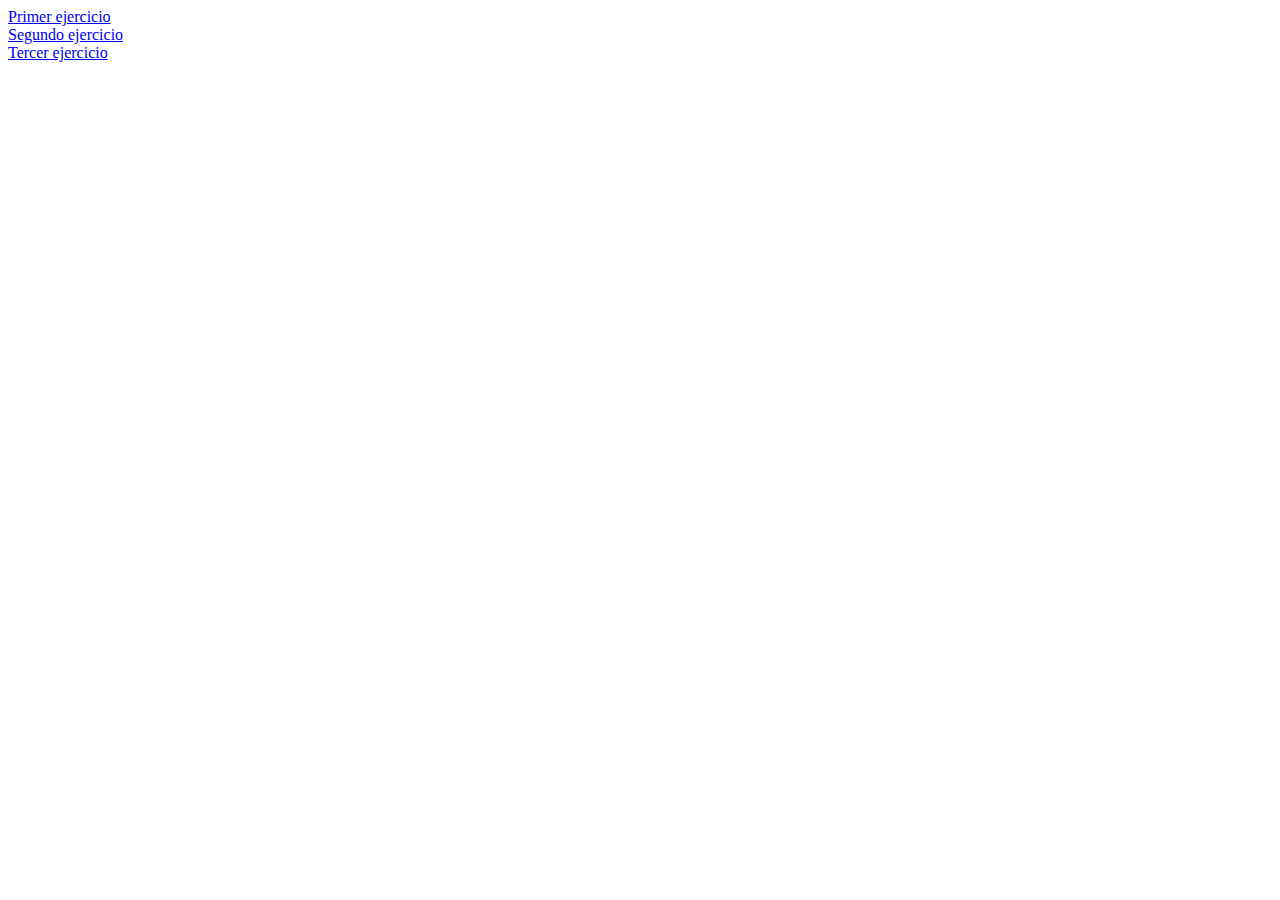
<file: index.html>
<!DOCTYPE html>
<html>
  <head>
    <meta charset="utf-8">
    <title>Ejercicios de Banderas</title>
  </head>
  <body>
    <div><a href="views/primer-ejercicio/primer-ejercicio.html">Primer ejercicio</a></div>
    <div><a href="views/segundo-ejercicio/segundo-ejercicio.html">Segundo ejercicio</a></div>
    <div><a href="views/tercer-ejercicio/tercer-ejercicio.html">Tercer ejercicio</a></div>
    </div>
  </body>
</html>
</file>
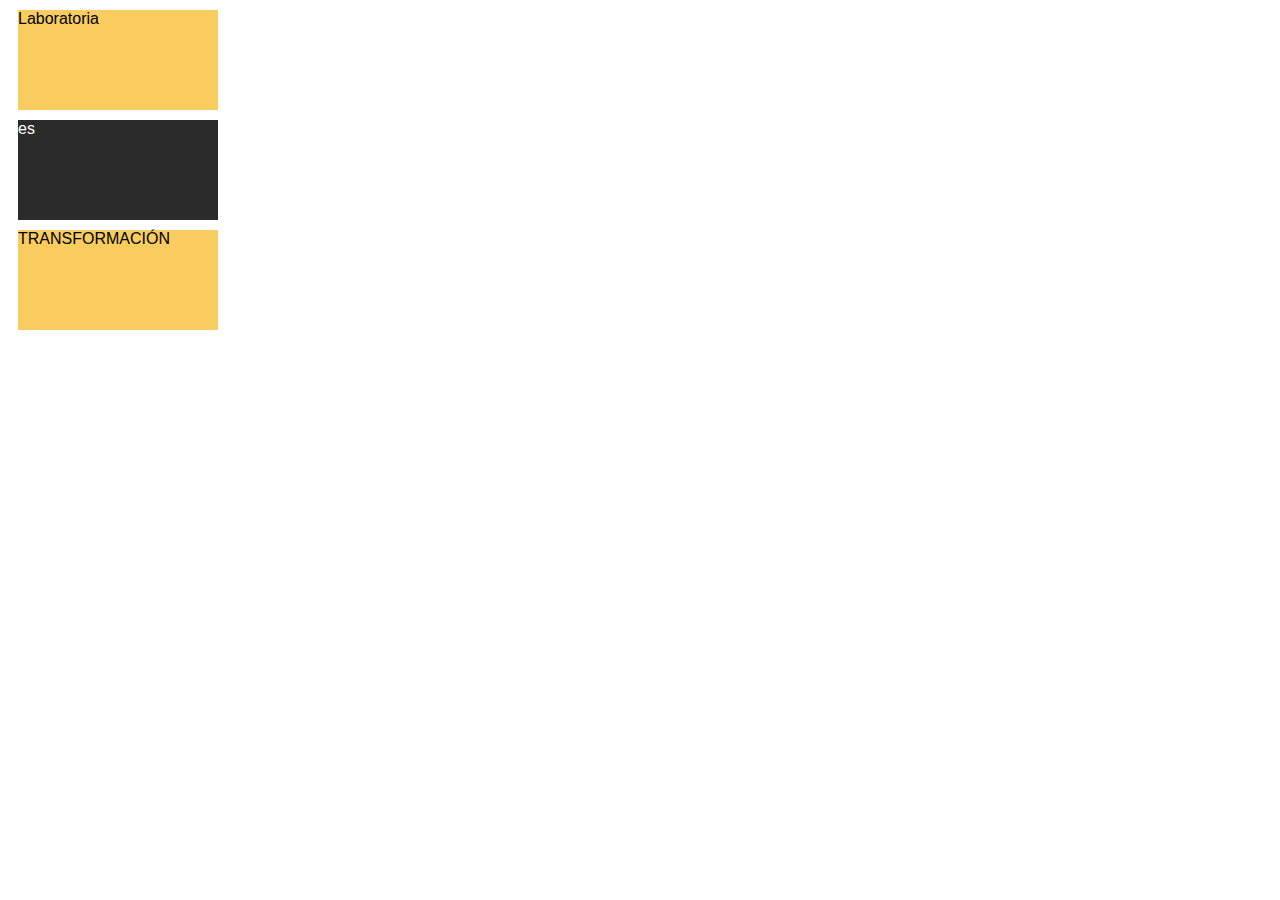
<file: views/primer-ejercicio/primer-ejercicio.html>
<!DOCTYPE html>
<html>
  <head>
    <meta charset="utf-8">
    <title>Ejercicios de banderas</title>
    <link rel="stylesheet" href="css/primer-ejercicio.css">
  </head>
  <body>
    <div class="yellow">Laboratoria</div>
    <div class="gray">es</div>
    <div class="yellow">TRANSFORMACIÓN</div>
  </body>
</html>
</file>
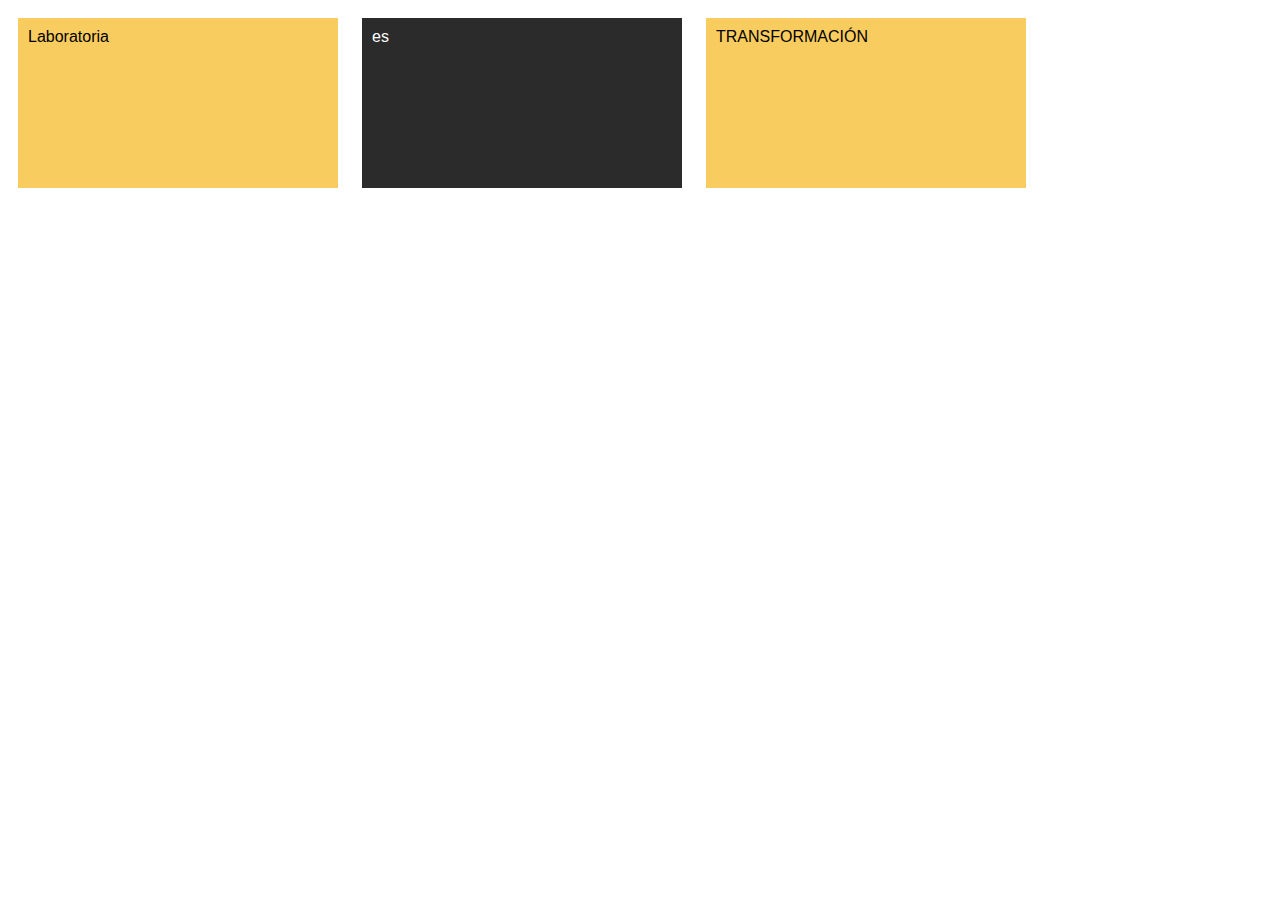
<file: views/segundo-ejercicio/segundo-ejercicio.html>
<!DOCTYPE html>
<html>
  <head>
    <meta charset="utf-8">
    <title>Ejericcio Banderas</title>
    <link rel="stylesheet" href="css/segundo-ejercicio.css">
  </head>
  <body>
    <div class="yellow">Laboratoria</div>
    <div class="gray">es</div>
    <div class="yellow">TRANSFORMACIÓN</div>
  </body>
</html>
</file>
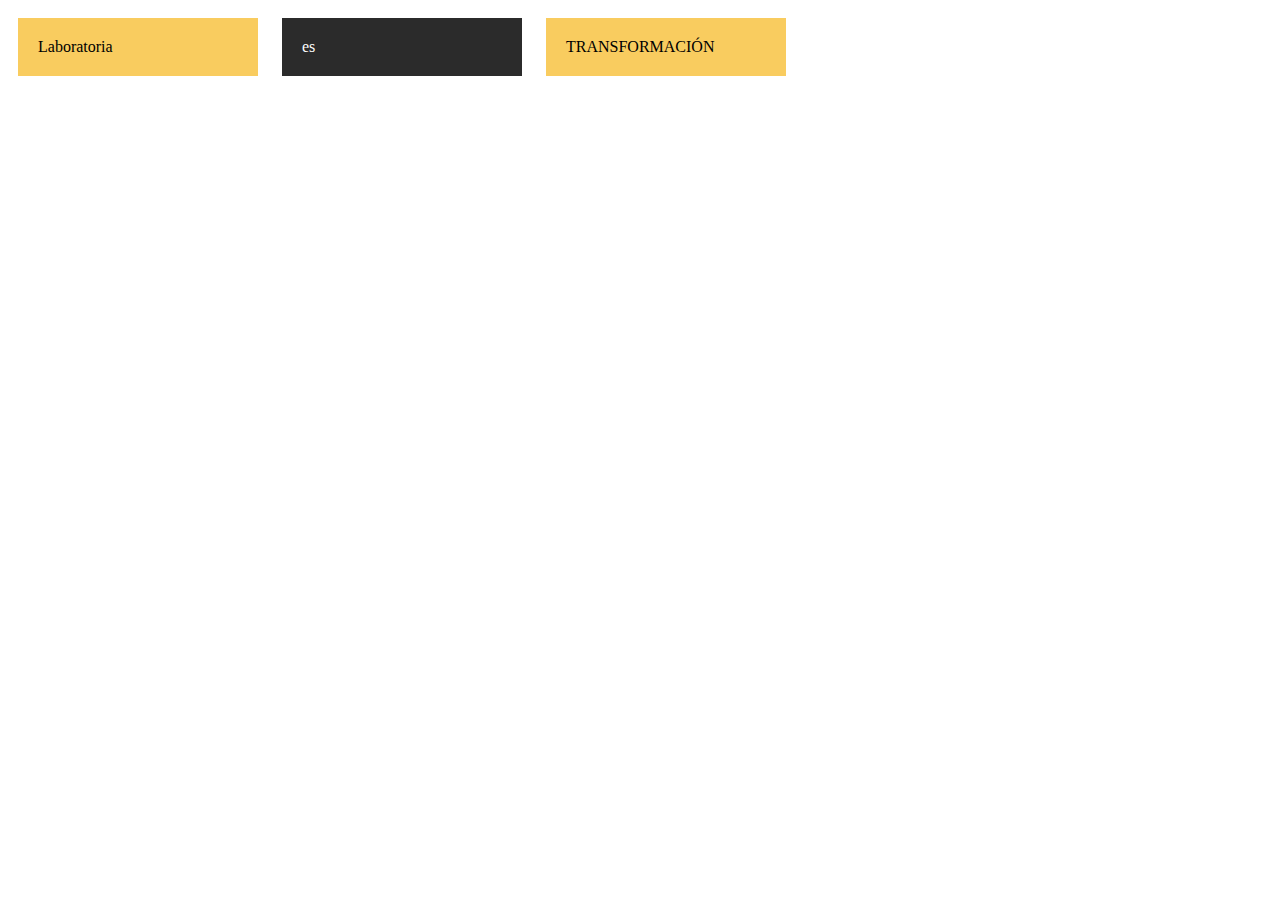
<file: views/tercer-ejercicio/tercer-ejercicio.html>
<!DOCTYPE html>
<html>
  <head>
    <meta charset="utf-8">
    <title>Ejercicio de banderas</title>
    <link rel="stylesheet" href="css/tercer-ejercicio.css">
  </head>
  <body>
    <div class="yellow">Laboratoria</div>
    <div class="gray">es</div>
    <div class="yellow">TRANSFORMACIÓN</div>
  </body>
</html>
</file>
<file: views/primer-ejercicio/css/primer-ejercicio.css>
.yellow, .gray {
  height: 100px;
  width:200px;
  margin: 10px;
  font-family: sans-serif;
}

.yellow {
  background: #f9cc5f;
}

.gray{
  background: #2b2b2b;
  color: #fff;
}
</file>
<file: views/segundo-ejercicio/css/segundo-ejercicio.css>
.yellow, .gray {
  height: 150px;
  margin: 10px;
  padding: 10px;
  font-family: sans-serif;
  width: 300px;
  display: inline-block;
}

.yellow {
  background: #f9cc5f;
}

.gray {
  background: #2b2b2b;
  color:#fff;
}
</file>
<file: views/tercer-ejercicio/css/tercer-ejercicio.css>
.yellow, .gray {
  display: inline;
  width: 200px;
  padding: 20px;
  margin: 10px;
  display: inline-block;
}

.yellow {
  background: #f9cc5f;
}

.gray{
  background: #2b2b2b;
  color: #fff;
}
</file>
